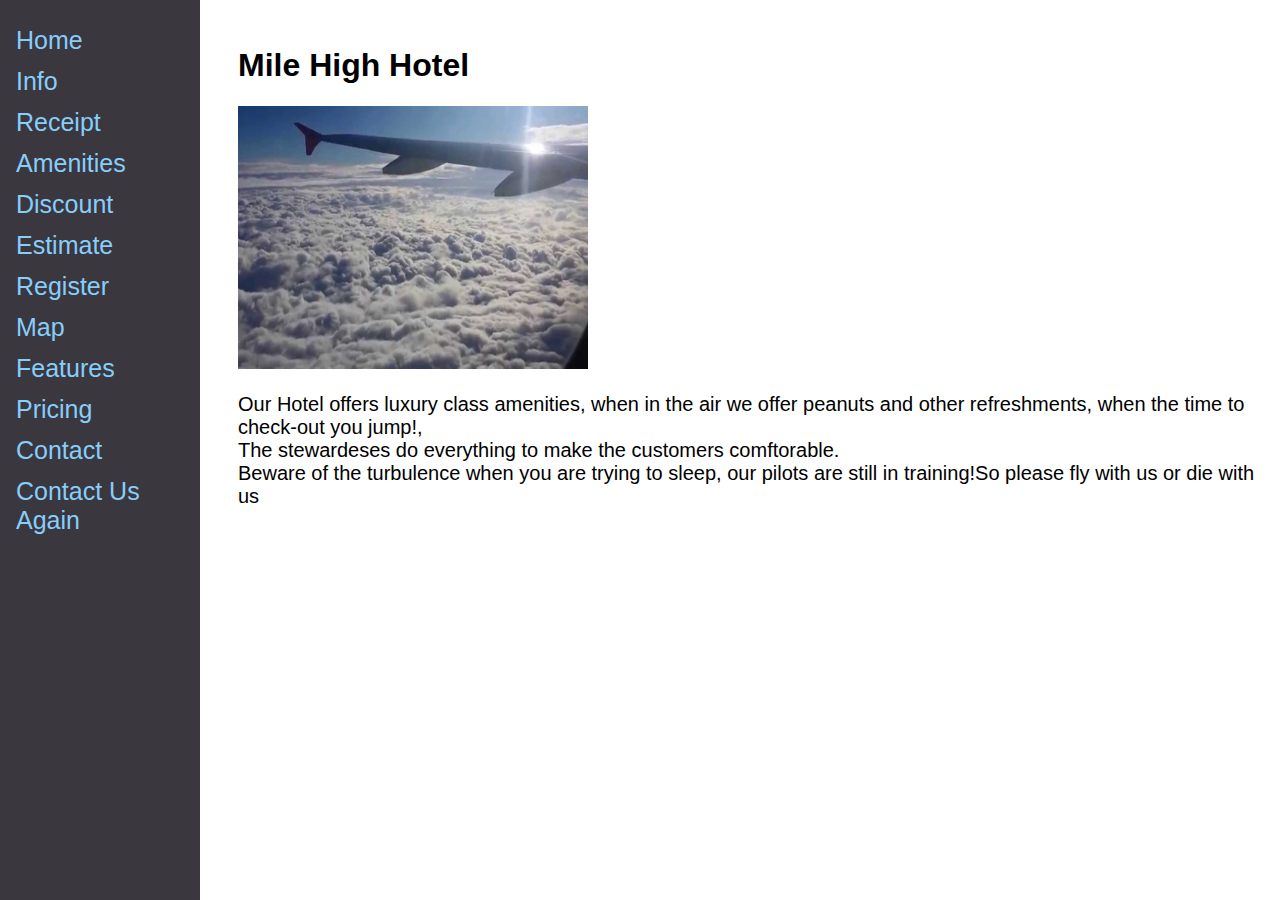
<file: Williams_Assignment10/index.html>
<!DOCTYPE html>
<html lang="en">
<head>
<title>Turpentine Creek Jacob Williams</title>
<meta charset="utf-8">
<link rel="stylesheet" type="text/css" href="css/hotel.css"/>
</head>
<div class="sidenav">
<a href="index.html">Home</a> 
<a href="info.html">Info</a> 
<a href="receipt.html">Receipt</a>
<a href="amenities.html">Amenities</a>
<a href="discount.html">Discount</a>
<a href="estimate.html">Estimate</a>
<a href="register.html">Register</a>
<a href="map.html">Map</a></li>
<a href="special_features.html">Features</a>
<a href="feature_pricing.html">Pricing</a>
<a href="contactus.php">Contact</a>
<a href="contactus2.php">Contact Us Again</a>
</div>
<br>
<div class ="main">
<h1>Mile High Hotel</h1>
<body>
<img src="Images/sky.jpg" alt="Rooms" alt="Sky High" width="350" height="263">
<div>
<p>Our Hotel offers luxury class amenities, when in the air we offer peanuts and other refreshments, when the time to check-out you jump!,<br>
The stewardeses do everything to make the customers comftorable.<br>
 Beware of the turbulence when you are trying to sleep, our pilots are still in
training!So please fly with us or die with us</p>
</div>
<br>
<br>
</div>
</body>
</html>
</file>
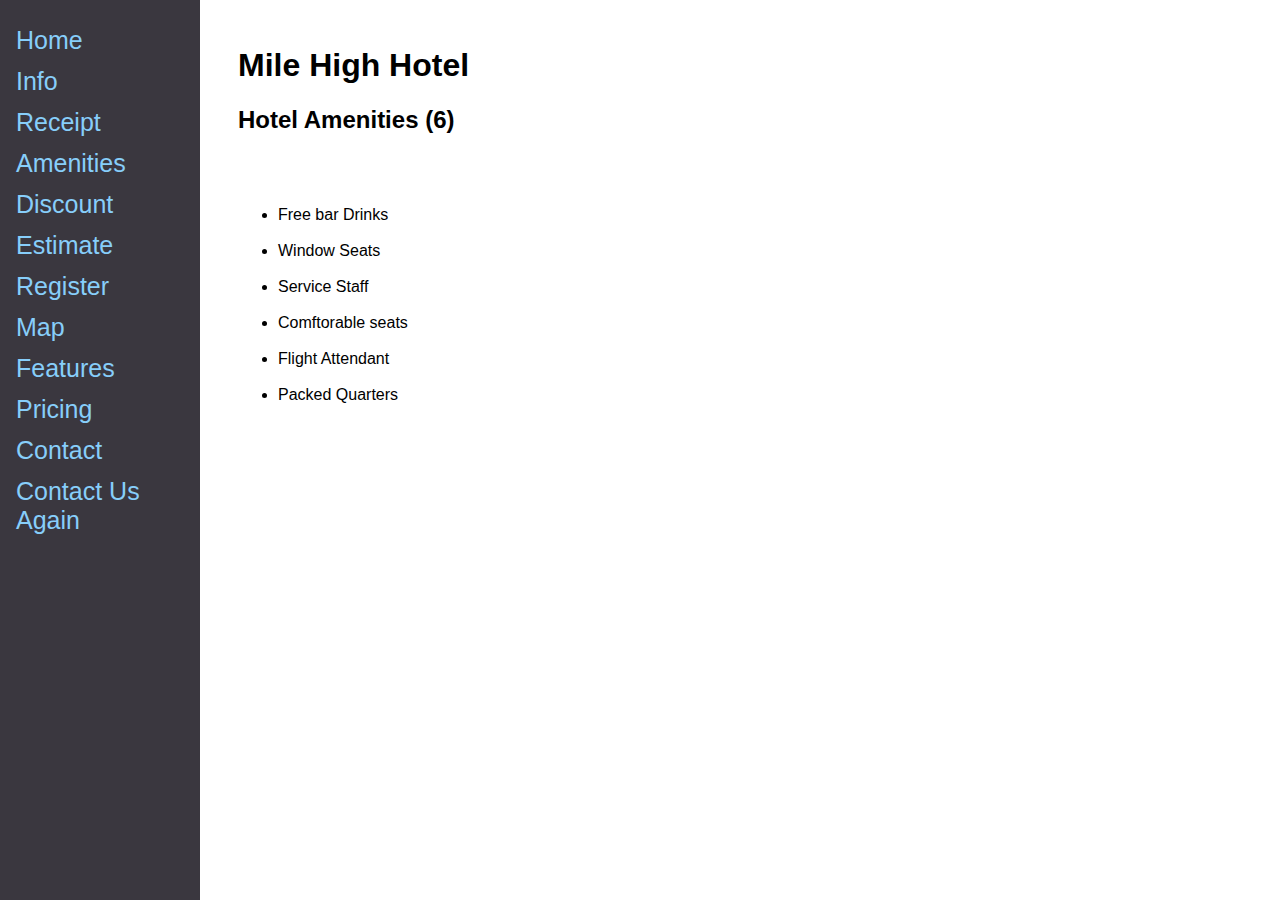
<file: Williams_Assignment10/amenities.html>
<!DOCTYPE html>
<html lang="en">
<head>
<title>Williams_Mile High Hotel</title>
<meta charset="utf-8">
<link rel="stylesheet" type="text/css" href="css/hotel.css"/>
</head>
<div class="sidenav">
<a href="index.html">Home</a> 
<a href="info.html">Info</a> 
<a href="receipt.html">Receipt</a>
<a href="amenities.html">Amenities</a>
<a href="discount.html">Discount</a>
<a href="estimate.html">Estimate</a>
<a href="register.html">Register</a>
<a href="map.html">Map</a></li>
<a href="special_features.html">Features</a>
<a href="feature_pricing.html">Pricing</a>
<a href="contact.php">Contact</a>
<a href="contactus2.php">Contact Us Again</a>
</div>
<br>
<div class ="main">
<h1>Mile High Hotel</h1>
<body>
<div class="contentBox">
<div class="innerBox">
<div class="contentTitle"><h2></h2></div><br><br>
<div id="size">
</div>
</div>
</div>
<br>
<br>
<br>
<script src="js/amenities.js"></script>
</div>
</body>
</html>
</file>
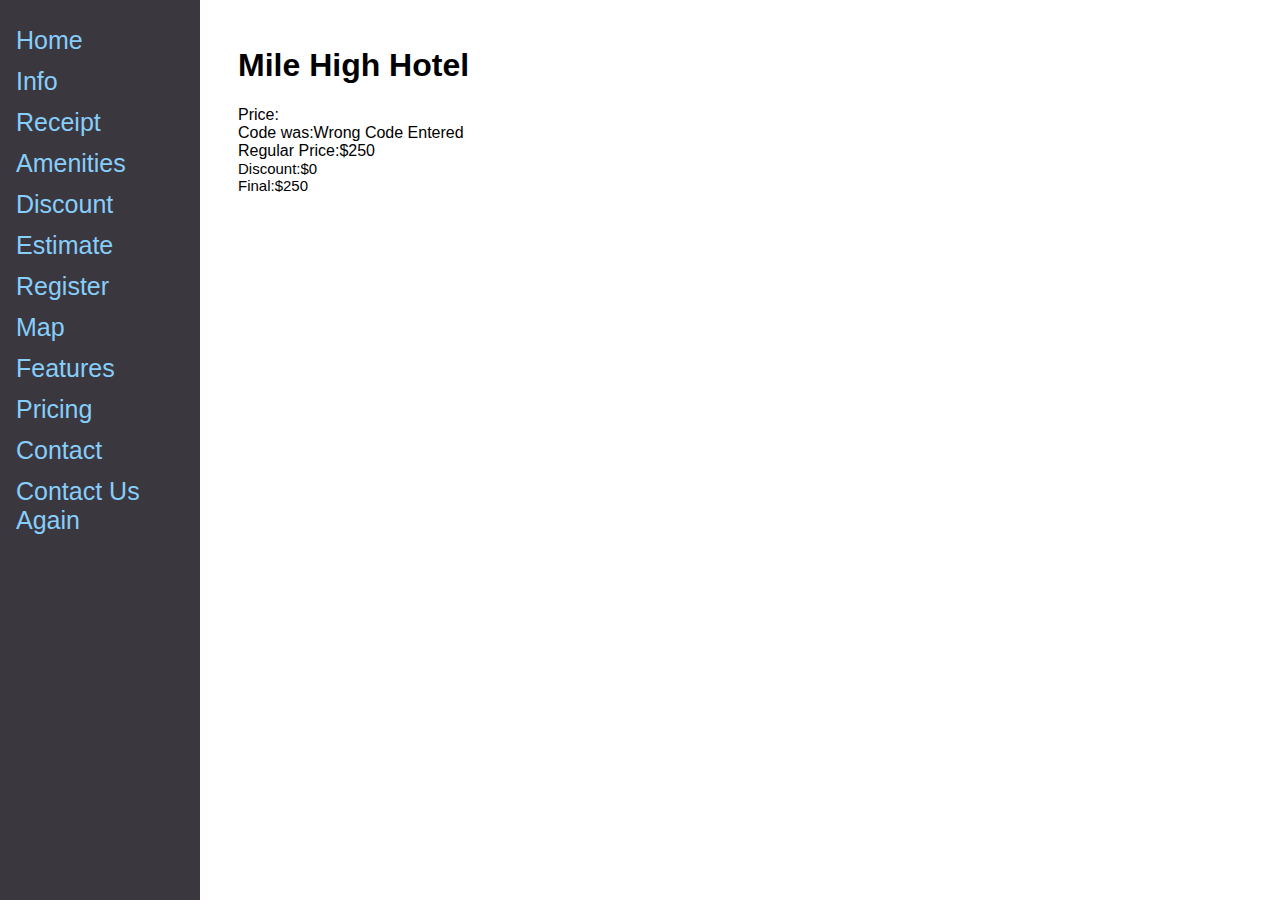
<file: Williams_Assignment10/discount.html>
<!DOCTYPE html>
<html lang="en">
<head>
<title>Turpentine Creek Jacob Williams</title>
<meta charset="utf-8">
<link rel="stylesheet" type="text/css" href="css/hotel.css"/>
</head>
<div class="sidenav">
<a href="index.html">Home</a> 
<a href="info.html">Info</a> 
<a href="receipt.html">Receipt</a>
<a href="amenities.html">Amenities</a>
<a href="discount.html">Discount</a>
<a href="estimate.html">Estimate</a>
<a href="register.html">Register</a>
<a href="map.html">Map</a></li>
<a href="special_features.html">Features</a>
<a href="feature_pricing.html">Pricing</a>
<a href="contactus.php">Contact</a>
<a href="contactus2.php">Contact Us Again</a>
</div>
<br>
<div class ="main">
<h1>Mile High Hotel</h1>
<body>
<div class="contentTitle">Price:</div>
<div class="contentTitle" id="code"></div>
<div class="contentTitle" id="regular"></div>
<div class="contentTitle" id="discount"></div>
<div class="contentTitle" id="price"></div>
<script src="js/discount.js"></script>
</div>
</body>
</html>
</file>
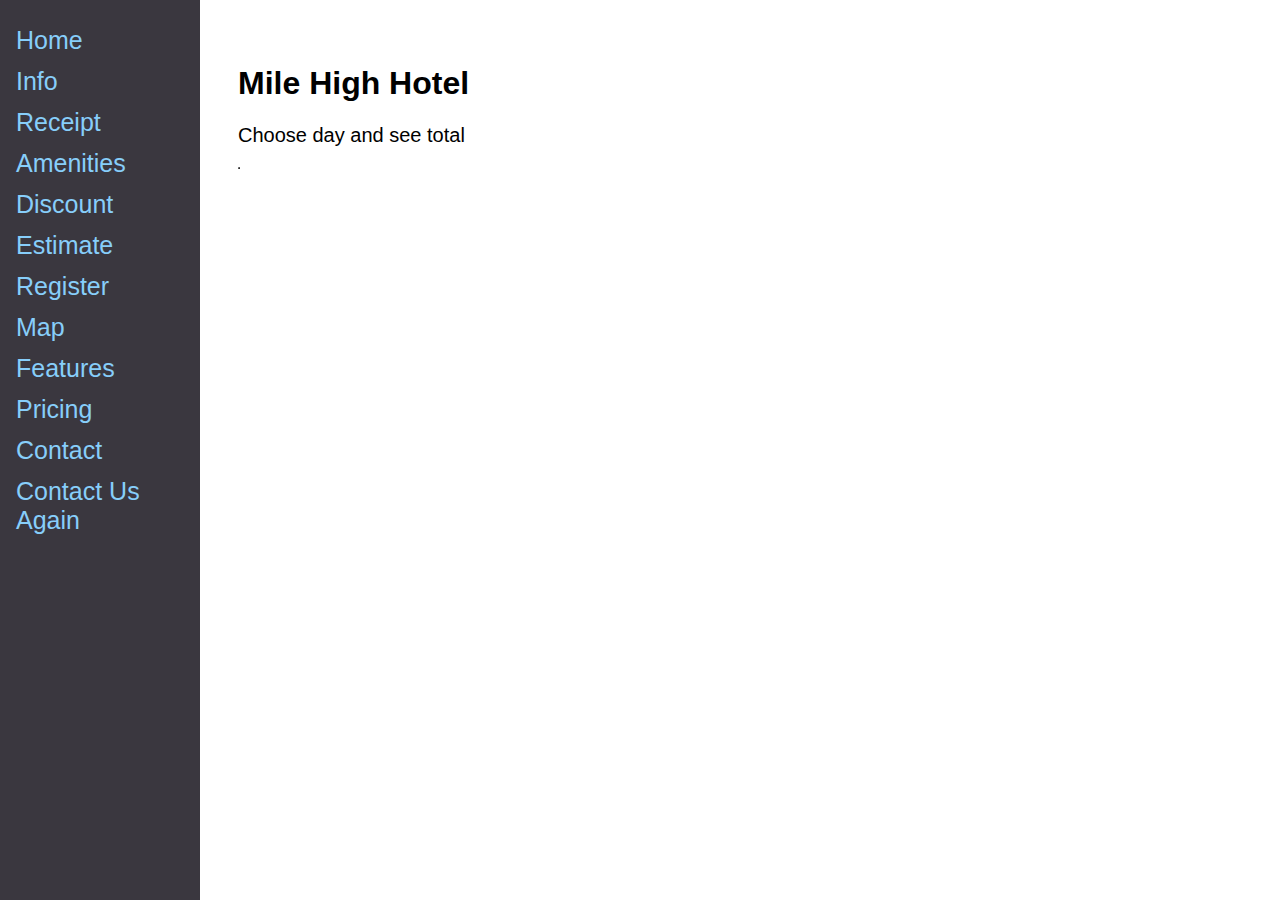
<file: Williams_Assignment10/estimate.html>
<!DOCTYPE html>
<html lang="en">
<head>
<title>Turpentine Creek Jacob Williams</title>
<meta charset="utf-8">
<link rel="stylesheet" type="text/css" href="css/hotel.css"/>
</head>
<div class="sidenav">
<a href="index.html">Home</a> 
<a href="info.html">Info</a> 
<a href="receipt.html">Receipt</a>
<a href="amenities.html">Amenities</a>
<a href="discount.html">Discount</a>
<a href="estimate.html">Estimate</a>
<a href="register.html">Register</a>
<a href="map.html">Map</a></li>
<a href="special_features.html">Features</a>
<a href="feature_pricing.html">Pricing</a>
<a href="contactus.php">Contact</a>
<a href="contactus2.php">Contact Us Again</a>
</div>
<br>
<br>
<div class ="main">
<body>
<h1>Mile High Hotel</h1>
<p>Choose day and see total</p>
<section id="mainPage">
<section id="outputArea"></section>
</section>
<script src="js/estimate.js"></script>
</div>
</body>
</html>
</file>
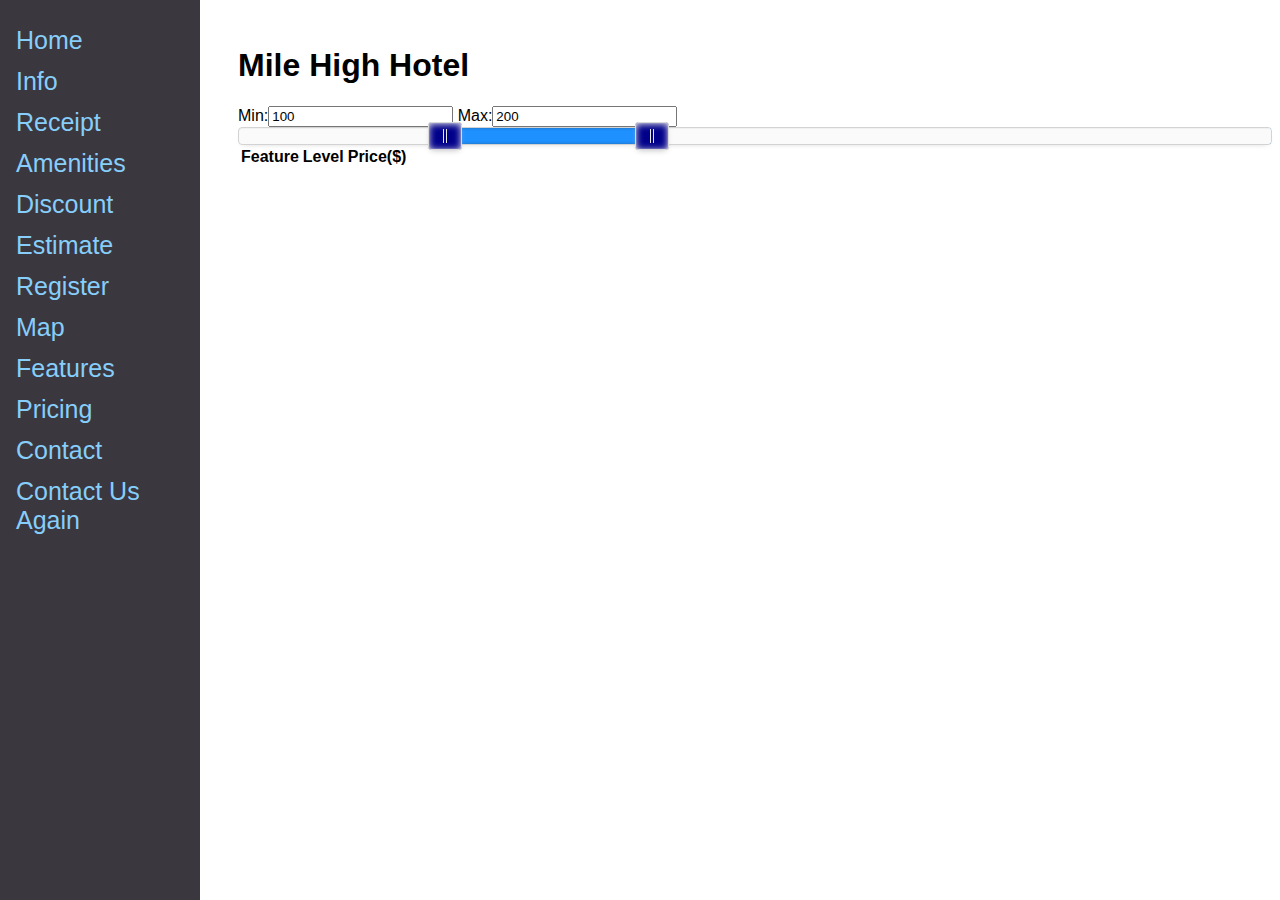
<file: Williams_Assignment10/feature_pricing.html>
<!DOCTYPE html>
<html lang="en">
<head>
<title>Turpentine Creek Jacob Williams</title>
<meta charset="utf-8">
<link rel="stylesheet" type="text/css" href="css/hotel.css"/>
</head>
<div class="sidenav">
<a href="index.html">Home</a> 
<a href="info.html">Info</a> 
<a href="receipt.html">Receipt</a>
<a href="amenities.html">Amenities</a>
<a href="discount.html">Discount</a>
<a href="estimate.html">Estimate</a>
<a href="register.html">Register</a>
<a href="map.html">Map</a></li>
<a href="special_features.html">Features</a>
<a href="feature_pricing.html">Pricing</a>
<a href="contactus.php">Contact</a>
<a href="contactus2.php">Contact Us Again</a>
</div>
<br>
<div class ="main">
<h1>Mile High Hotel</h1>
<body>
<header>
</header>
<div id="price-range">
Min:<input type="text" id="minval"/>
Max:<input type="text" id="maxval"/>
<div id="slider"></div>
<table id="features"><thead><th> Feature </th> <th> Level </th> <th> Price($)</thead></table>
</div>
<script src="js/jquery.js"></script>
<script src="js/jquery.nouislider.js"></script>
<script src="js/feature_pricing.js"></script>
</div>
</body>
</html>
</file>
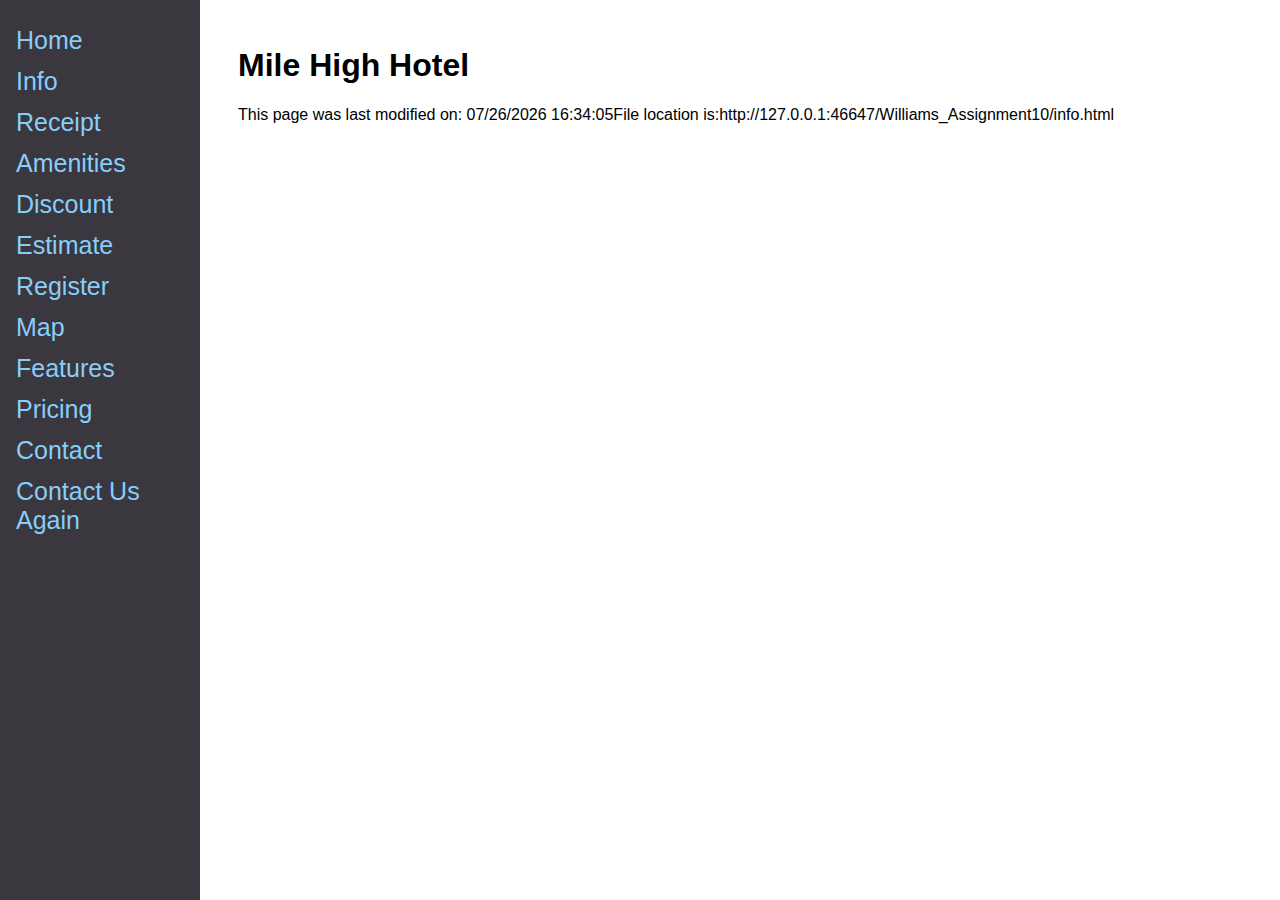
<file: Williams_Assignment10/info.html>
<!DOCTYPE html>
<html lang="en">
<head>
<meta charset="utf-8">
<link rel="stylesheet" type="text/css" href="css/hotel.css"/>
</head>
<div class="sidenav">
<a href="index.html">Home</a> 
<a href="info.html">Info</a> 
<a href="receipt.html">Receipt</a>
<a href="amenities.html">Amenities</a>
<a href="discount.html">Discount</a>
<a href="estimate.html">Estimate</a>
<a href="register.html">Register</a>
<a href="map.html">Map</a></li>
<a href="special_features.html">Features</a>
<a href="feature_pricing.html">Pricing</a>
<a href="contactus.php">Contact</a>
<a href="contactus2.php">Contact Us Again</a>
</div>
<br>
<div class ="main">
<h1>Mile High Hotel</h1>
<body>
<script type="text/javascript" src="js/info.js"></script>
</div>
</body>
</html>
</file>
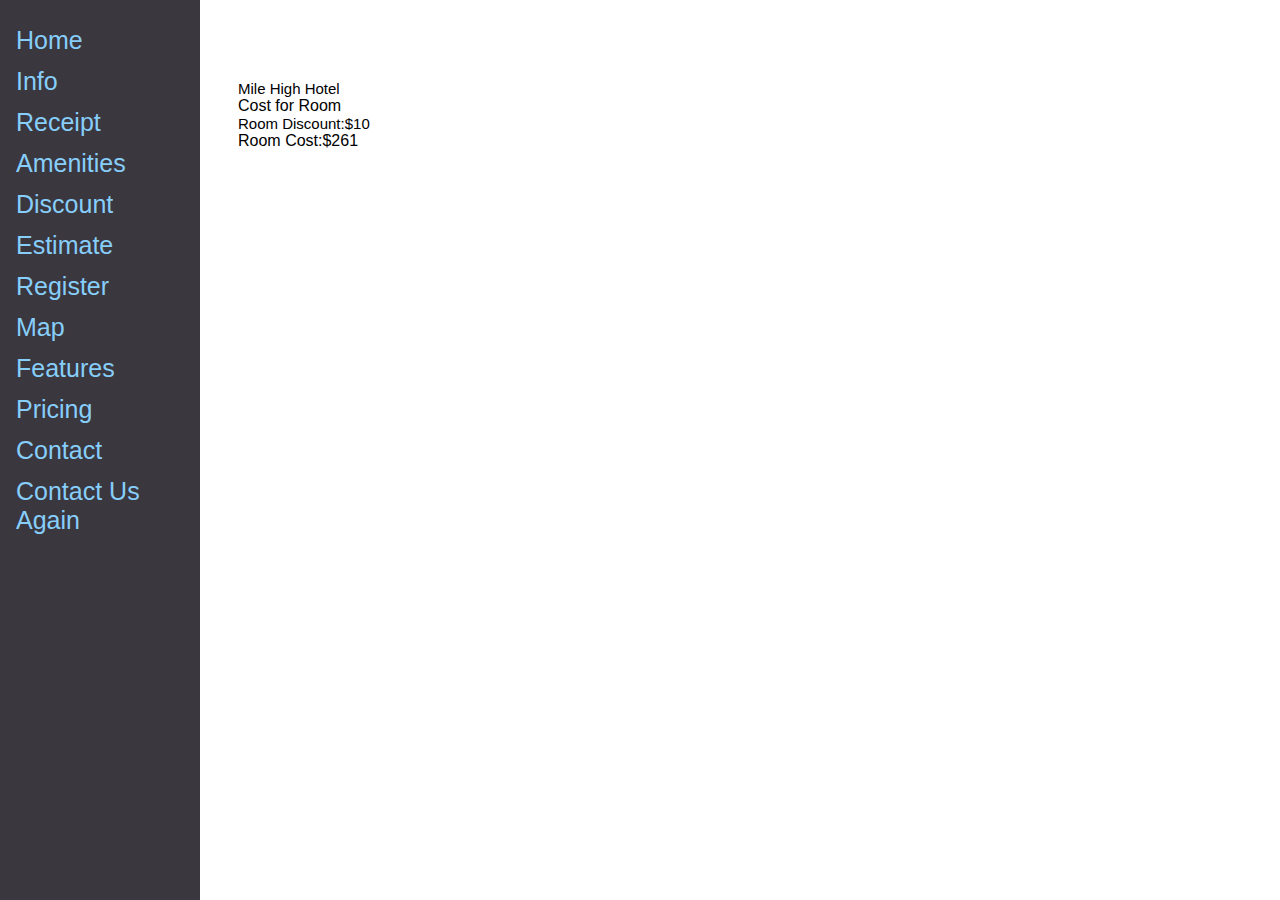
<file: Williams_Assignment10/receipt.html>
<!DOCTYPE html>
<html lang="en">
<head>
<meta charset="utf-8">
<link rel="stylesheet" type="text/css" href="css/hotel.css"/>
<style>
</style>
</head>
<title>Williams_Turpentine Creek</title>
<div class="sidenav">
<a href="index.html">Home</a> 
<a href="info.html">Info</a> 
<a href="receipt.html">Receipt</a>
<a href="amenities.html">Amenities</a>
<a href="discount.html">Discount</a>
<a href="estimate.html">Estimate</a>
<a href="register.html">Register</a>
<a href="map.html">Map</a></li>
<a href="special_features.html">Features</a>
<a href="feature_pricing.html">Pricing</a>
<a href="contactus.php">Contact</a>
<a href="contactus2.php">Contact Us Again</a>
</div>
<br>
<br>
<br>
<br>
<div class ="main">
<body>
<div class="contentTitle" id="hotelName"></div>
<div class="contentTitle">Cost for Room</div>
<div class="contentTitle" id="discount"></div>
<div class="contentTitle" id="room"></div>
<div class="contentTitle" id="price"></div>
<script src="js/receipt.js"></script>
</div>
</body>
</html>
</file>
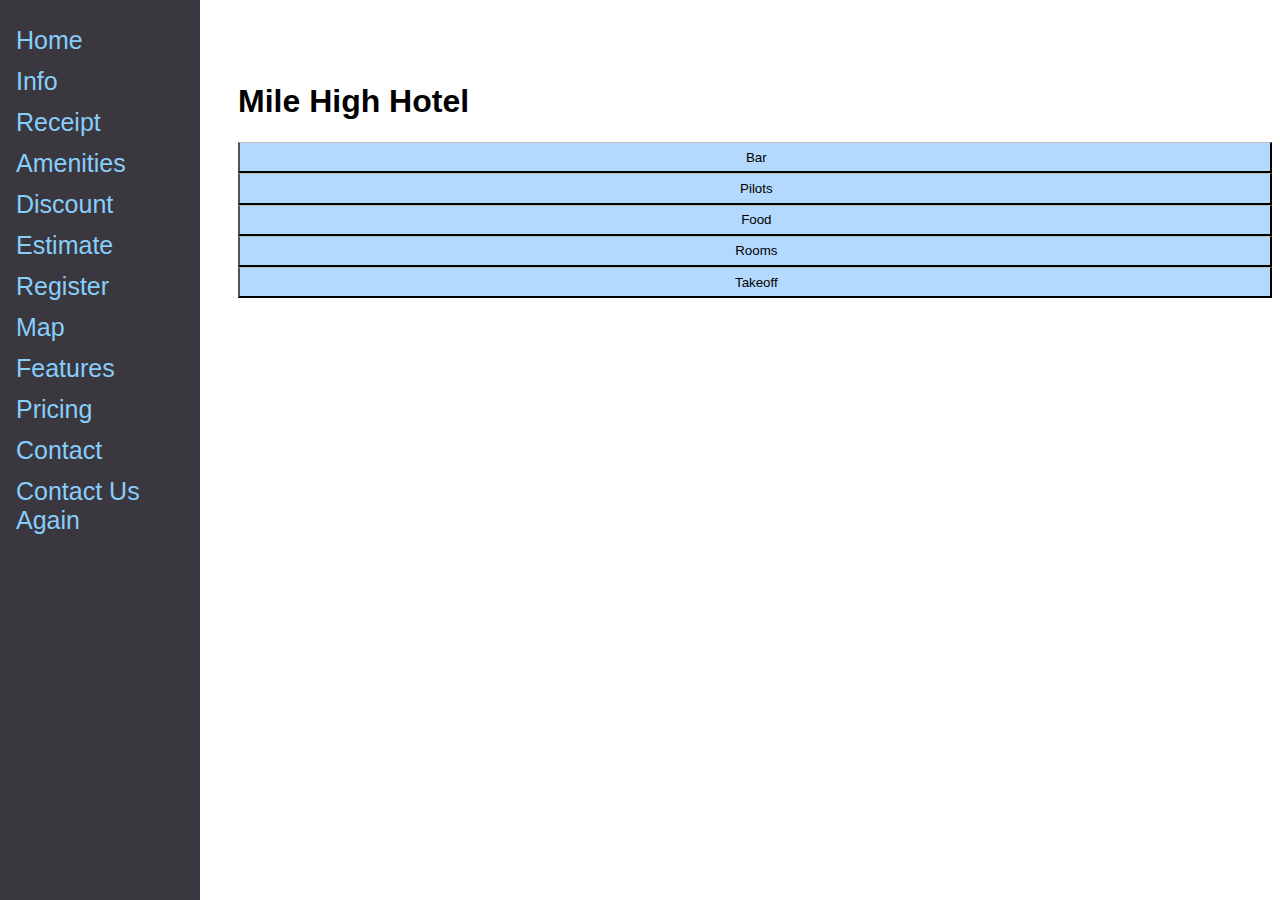
<file: Williams_Assignment10/special_features.html>
<!DOCTYPE html>
<html>
  <head>
    <title>Williams_MileHigh</title>
    <link rel="stylesheet" href="css/hotel.css" />
  </head>
<div class="sidenav">
<a href="index.html">Home</a> 
<a href="info.html">Info</a> 
<a href="receipt.html">Receipt</a>
<a href="amenities.html">Amenities</a>
<a href="discount.html">Discount</a>
<a href="estimate.html">Estimate</a>
<a href="register.html">Register</a>
<a href="map.html">Map</a></li>
<a href="special_features.html">Features</a>
<a href="feature_pricing.html">Pricing</a>
<a href="contactus.php">Contact</a>
<a href="contactus2.php">Contact Us Again</a>
</div>
  <body>
  <br>
  <br>
  <br>
  <div class ="main">
    <header><h1>Mile High Hotel</h1></header>

    <section class="page">
      <ul class="acc">
       
          <button class="acc-control">Bar</button>
          <div class="acc-panel">
            <p>The best part about our hotel is the free drinks! Even for the pilots</p>
          </div>
     
        
          <button class="acc-control">Pilots</button>
          <div class="acc-panel">
            <p>Our Pilots are fresh out of school and eager to get hands on learning</p>
          </div>
        
        
          <button class="acc-control">Food</button>
          <div class="acc-panel">
            <p>Our food is barley FDA certified but who needs em</p>
          </div>
       
		 
          <button class="acc-control">Rooms</button>
          <div class="acc-panel">
            <p>If you are under 4 foot you will have plenty of space and your alarm clock is a kid gently kicking the back of your seat</p>
          </div>
      
		
          <button class="acc-control">Takeoff</button>
          <div class="acc-panel">
            <p>You must sign a waiver saying we are not responsible for what ever happens to you!</p>
          </div>
       
      </ul>
    </section>
    <script src="js/jquery-1.11.0.min.js"></script>
    <script src="js/special_features.js"></script>
	<script>
	 $('.menu').acc(500);
	 </script>

  </body>
  </div>
</html>
</file>
<file: Williams_Assignment10/css/hotel.css>
#hotelName{text-align:left;
font-size:15px;
}
.acc, .menu {
  background-color: # b3d9ff;
  color: ##b3d9ff;
  margin: 0;
  padding: 0;
  overflow: auto;}

.acc li {
  padding: 0;
  list-style-type: none;}

.acc-control {
  background-color:#b3d9ff ;
  color:black ;
  display: block;
  width: 100%;
  padding: 0.5em 0.5em 0.5em 0.7em;
  margin: 0;
  border-top: 1px solid #bbb;}

.acc-panel {
  display: none;}

.acc-panel p {
  margin: 20px;}

.acc-panel img {
  display: block;
  clear: left;}
#room{
text-align:left;
}
#price{text-align:left;
font-size:15px;
}
#discount{text-align:left;
font-size:15px;
}
#regular{text-align:left;
}
#final{text-align:left;
}
#code{text-align:left;
}
.noUi-target,
.noUi-target * {
-webkit-touch-callout: none;
-webkit-user-select: none;
-ms-touch-action: none;
-ms-user-select: none;
-moz-user-select: none;
-moz-box-sizing: border-box;
	box-sizing: border-box;
}
.noUi-base {
	width: 100%;
	height: 100%;
	position: relative;
}
.noUi-origin {
	position: absolute;
	right: 0;
	top: 0;
	left: 0;
	bottom: 0;
}
.noUi-handle {
	position: relative;
	z-index: 1;
}
.noUi-stacking .noUi-handle {
	z-index: 10;
}
.noUi-stacking + .noUi-origin {
	*z-index: -1;
}
.noUi-state-tap .noUi-origin {
-webkit-transition: left 0.3s, top 0.3s;
	transition: left 0.3s, top 0.3s;
}
.noUi-state-drag * {
	cursor: inherit !important;
}
.noUi-horizontal {
	height: 18px;
}
.noUi-horizontal .noUi-handle {
	width: 34px;
	height: 28px;
	left: -17px;
	top: -6px;
}
.noUi-horizontal.noUi-extended {
	padding: 0 15px;
}
.noUi-horizontal.noUi-extended .noUi-origin  {
	right: -15px;
}
.noUi-vertical {
	width: 18px;
}
.noUi-vertical .noUi-handle {
	width: 28px;
	height: 34px;
	left: -6px;
	top: -17px;
}
.noUi-vertical.noUi-extended {
	padding: 15px 0;
}
.noUi-vertical.noUi-extended .noUi-origin  {
	bottom: -15px;
}
.noUi-background {
	background: #FAFAFA;
	box-shadow: inset 0 1px 1px #f0f0f0;
}
.noUi-connect {
	background: #1E90FF;
	box-shadow: inset 0 0 3px rgba(51,51,51,0.45);
-webkit-transition: background 450ms;
	transition: background 450ms;
}
.noUi-origin {
	border-radius: 2px;
}
.noUi-target {
	border-radius: 4px;
	border: 1px solid #D3D3D3;
	box-shadow: inset 0 1px 1px #F0F0F0, 0 3px 6px -5px #BBB;
}
.noUi-target.noUi-connect {
	box-shadow: inset 0 0 3px rgba(51,51,51,0.45), 0 3px 6px -5px #BBB;
}

.noUi-dragable {
	cursor: w-resize;
}
.noUi-vertical .noUi-dragable {
	cursor: n-resize;
}
.noUi-handle {
	border: 1px solid #D9D9D9;
	border-radius: 3px;
	background: #00008B;
	cursor: default;
	box-shadow: inset 0 0 1px #FFF,
				inset 0 1px 7px #EBEBEB,
				0 3px 6px -3px #BBB;
}
.noUi-active {
	box-shadow: inset 0 0 1px #FFF,
				inset 0 1px 7px #DDD,
				0 3px 6px -3px #BBB;
}

.noUi-handle:before,
.noUi-handle:after {
	content: "";
	display: block;
	position: absolute;
	height: 14px;
	width: 1px;
	background: #E8E7E6;
	left: 14px;
	top: 6px;
}
.noUi-handle:after {
	left: 17px;
}
.noUi-vertical .noUi-handle:before,
.noUi-vertical .noUi-handle:after {
	width: 14px;
	height: 1px;
	left: 6px;
	top: 14px;
}
.noUi-vertical .noUi-handle:after {
	top: 17px;
}

[disabled].noUi-connect,
[disabled] .noUi-connect {
	background: #B8B8B8;
}
[disabled] .noUi-handle {
	cursor: not-allowed;
}


.noUi-state-blocked.noUi-connect,
.noUi-state-blocked .noUi-connect {
	background: #4FDACF;
}

body {
    font-family: "Lato", sans-serif;
}

.sidenav {
    height: 100%;
    width: 200px;
    position: fixed;
    z-index: 1;
    top: 0;
    left: 0;
    background-color:#3A373F;
    overflow-x: hidden;
    padding-top: 20px;
}

.sidenav a {
    padding: 6px 6px 6px 16px;
    text-decoration: none;
    font-size: 25px;
    color: #87CEFA;
    display: block;
}

.sidenav a:hover {
    color: #f1f1f1;
}

.main {
    margin-left: 230px; 
}

@media screen and (max-height: 450px) {
  .sidenav {padding-top: 15px;}
  .sidenav a {font-size: 18px;}
}
p{
	font-size:20px;
	font-family:Lucida Console", Monaco, monospace;
}
</file>
